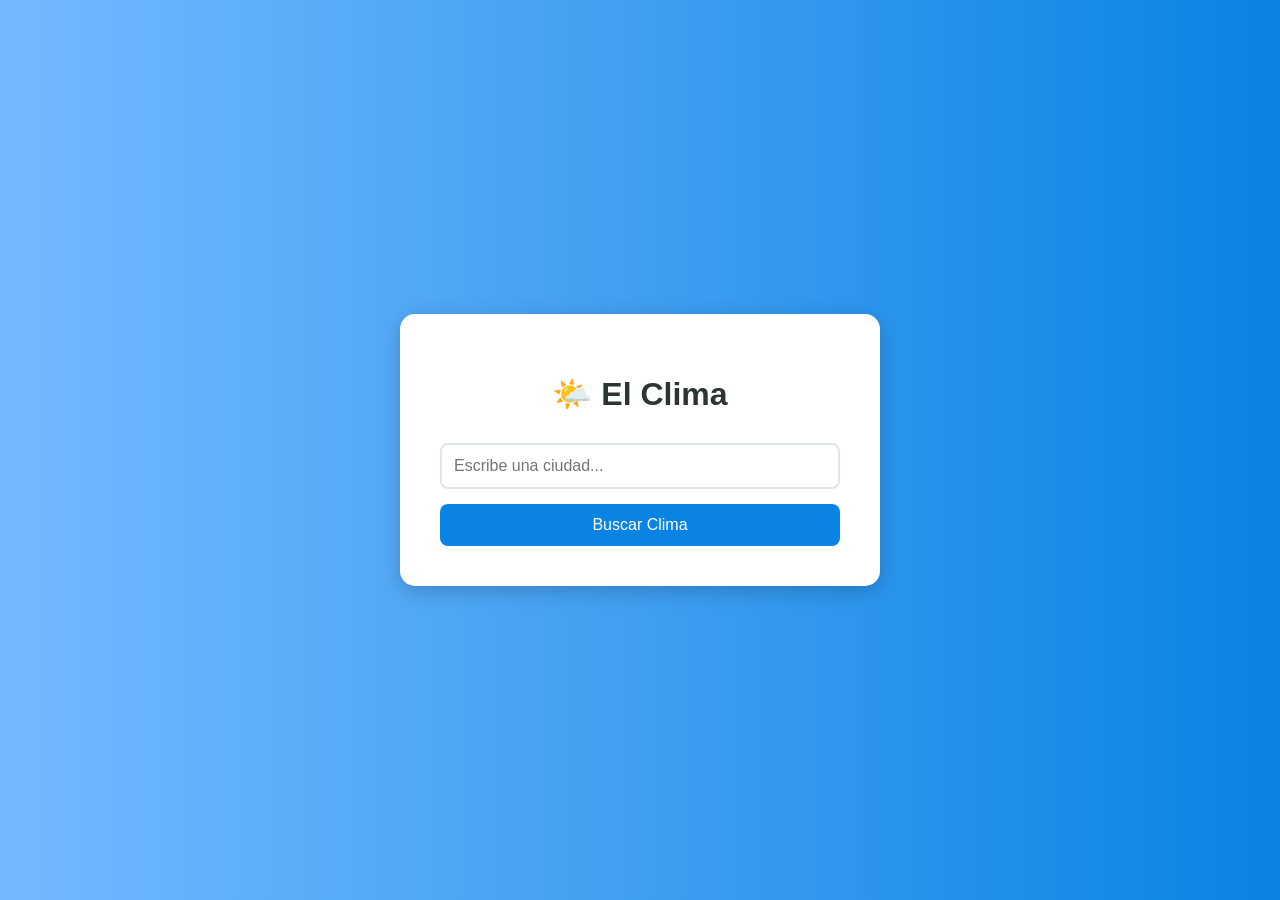
<file: index.html>
<!DOCTYPE html>
<html lang="es">
<head>
    <meta charset="UTF-8">
    <meta name="viewport" content="width=device-width, initial-scale=1.0">
    <title>App del Clima</title>
    <link rel="stylesheet" href="stely.css">
</head>
<body>


    <div class="contenedor">
        <h1>🌤️ El Clima</h1>

        <!-- Campo para escribir la ciudad -->
        <input type="text" id="ciudad" placeholder="Escribe una ciudad...">

        <!-- Botón para buscar -->
        <button onclick="buscarClima()">Buscar Clima</button>

        <!-- Aquí se mostrará el resultado -->
        <div id="resultado"></div>
    </div>

    <script src="script.js"></script>
</body>
</html>
</file>
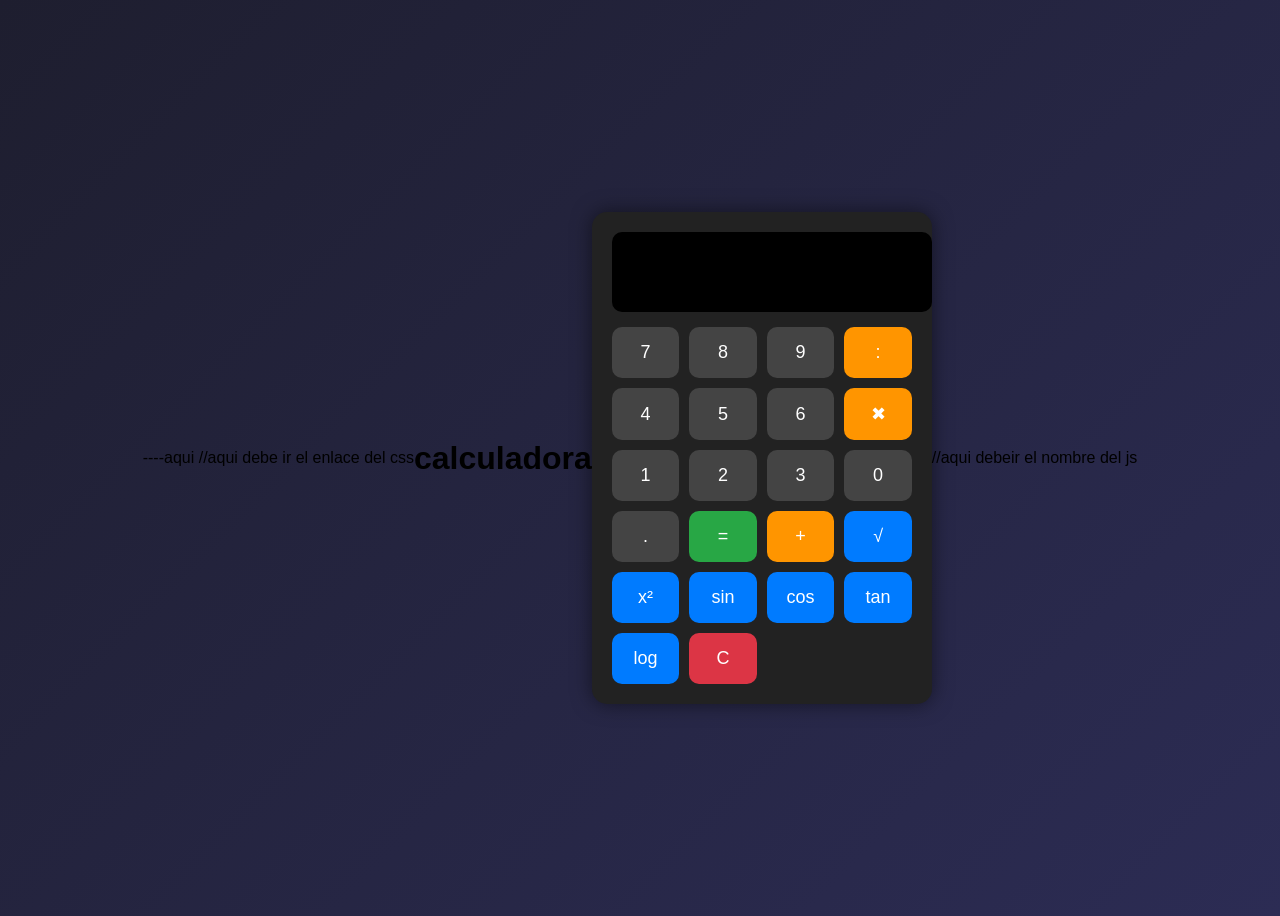
<file: CalculadoraCientifca/index.html>
<!DOCTYPE html>
<html lang="es">
<head>
  <meta charset="UTF-8">----aqui
  <title>calculadora cientifica</title>
  <link rel="stylesheet" href="calculadora.css"> //aqui debe ir el enlace del css
 
</head>
<body>
<h1>calculadora</h1>
 
<div class="calculadora">
  <input type="text" id="pantalla" readonly>
  <div class="botones">
    <!-- Numeros -->
<button onclick="agregar('7')">7</button>
<button onclick="agregar('8')">8</button>
<button onclick="agregar('9')">9</button>
<button class="operador" onclick="operar('/')">:</button>
<button onclick="agregar('4')">4</button>
<button onclick="agregar('5')">5</button>
<button onclick="agregar('6')">6</button>
<button class="operador" onclick="operar('*')">✖</button>
<button onclick="agregar('1')">1</button>
<button onclick="agregar('2')">2</button>
<button onclick="agregar('3')">3</button>
<button onclick="agregar('0')">0</button>
<button onclick="agregar('.')">.</button>
<button class="igual" onclick="calcular()">=</button>
<button class="operador" onclick="operar('+')">+</button>

<!-- funciones -->
<button class="funcion" onclick="raiz()">√</button>
<button class="funcion" onclick="potencia()">x²</button>
<button class="funcion" onclick="seno()">sin</button>
<button class="funcion" onclick="cos()">cos</button>


<button class="funcion" onclick="tangente()">tan</button>
<button class="funcion" onclick="logaritmo()">log</button>
<button class="clear" onclick="limpiar()">C</button>
</div>
</div>

 <script src="calculadora.js"></script> //aqui debeir el nombre del js

</body>
</html>
</file>
<file: stely.css>
/* Estilo general de la página */
body {
    font-family: Arial, sans-serif;
    background: linear-gradient(to right, #74b9ff, #0984e3);
    margin: 0;
    padding: 0;
    min-height: 100vh;
    display: flex;
    justify-content: center;
    align-items: center;
}

/* Caja blanca central */
.contenedor {
    background: white;
    padding: 40px;
    border-radius: 15px;
    box-shadow: 0 5px 20px rgba(0,0,0,0.2);
    text-align: center;
    width: 90%;
    max-width: 400px;
}

/* Título */
h1 {
    color: #2d3436;
    margin-bottom: 30px;
}

/* Campo de texto */
input {
    width: 100%;
    padding: 12px;
    font-size: 16px;
    border: 2px solid #dfe6e9;
    border-radius: 8px;
    margin-bottom: 15px;
    box-sizing: border-box;
}

input:focus {
    outline: none;
    border-color: #0984e3;
}

/* Botón */
button {
    width: 100%;
    padding: 12px;
    font-size: 16px;
    background: #0984e3;
    color: white;
    border: none;
    border-radius: 8px;
    cursor: pointer;
button:hover {
    background: #0773c7;
}

/* Área de resultados */
#resultado {
    margin-top: 30px;
    text-align: left;
}

/* Tarjeta del clima */
.clima-card {
    background: #f8f9fa;
    padding: 20px;
    border-radius: 10px;
    border-left: 5px solid #0984e3;
}

.clima-card h2 {
    color: #2d3436;
    margin: 0 0 15px 0;
    text-align: center;
}

/* Icono del clima grande */
.icono-clima {
    font-size: 60px;
    text-align: center;
}

/* Temperatura grande */
.temperatura {
    font-size: 48px;
    font-weight: bold;
    color: #e17055;
    text-align: center;
    margin: 10px 0;
}

/* Descripción */
.descripcion {
    text-align: center;
    font-size: 18px;
    color: #636e72;
    margin-bottom: 20px;
    text-transform: capitalize;
.detalles {
    display: grid;
    grid-template-columns: 1fr 1fr;
    gap: 15px;
    margin-top: 20px;
}

.detalle {
    background: white;
    padding: 15px;
    border-radius: 8px;
    text-align: center;
}

.detalle .etiqueta {
    font-size: 12px;
    color: #636e72;
    display: block;
    margin-bottom: 5px;
}

.detalle .valor {
    font-size: 20px;
    font-weight: bold;
    color: #0984e3;
}

/* Mensaje de error */
.error {
    background: #ff7675;
    color: white;
    padding: 15px;
    border-radius: 8px;
    text-align: center;
}

/* Mensaje de carga */
.cargando {
    color: #0984e3;
    font-style: italic;
    text-align: center;
    padding: 20px;
}
</file>
<file: CalculadoraCientifca/calculadora.css>
body {
    font-family: Arial, sans-serif;
    background: linear-gradient(135deg, #1e1e2f, #2c2c54);
    display: flex;
    justify-content: center;
    align-items: center;
    height: 100vh;
}

.calculadora {
    background: #222;
    padding: 20px;
    border-radius: 15px;
    box-shadow: 0 0 20px rgba(0,0,0,0.5);
    width: 300px;
}

#pantalla {
    width: 100%;
    height: 60px;
    font-size: 24px;
    margin-bottom: 15px;
    text-align: right;
    padding: 10px;
    border: none;
    border-radius: 10px;
    background: #000;
    color: #0f0;
}





.botones {
    display: grid;
    grid-template-columns: repeat(4, 1fr);
    gap: 10px;
}

button {
    padding: 15px;
    font-size: 18px;
    border: none;
    border-radius: 10px;
    cursor: pointer;
    background: #444;
    color: white;
    transition: 0.2s;
}

button:hover {
    background: #666;
}

.operador {
    background: #ff9500;
}

.igual {
    background: #28a745;
}

.clear {
    background: #dc3545;
}

.funcion {
    background: #007bff;
}
</file>
